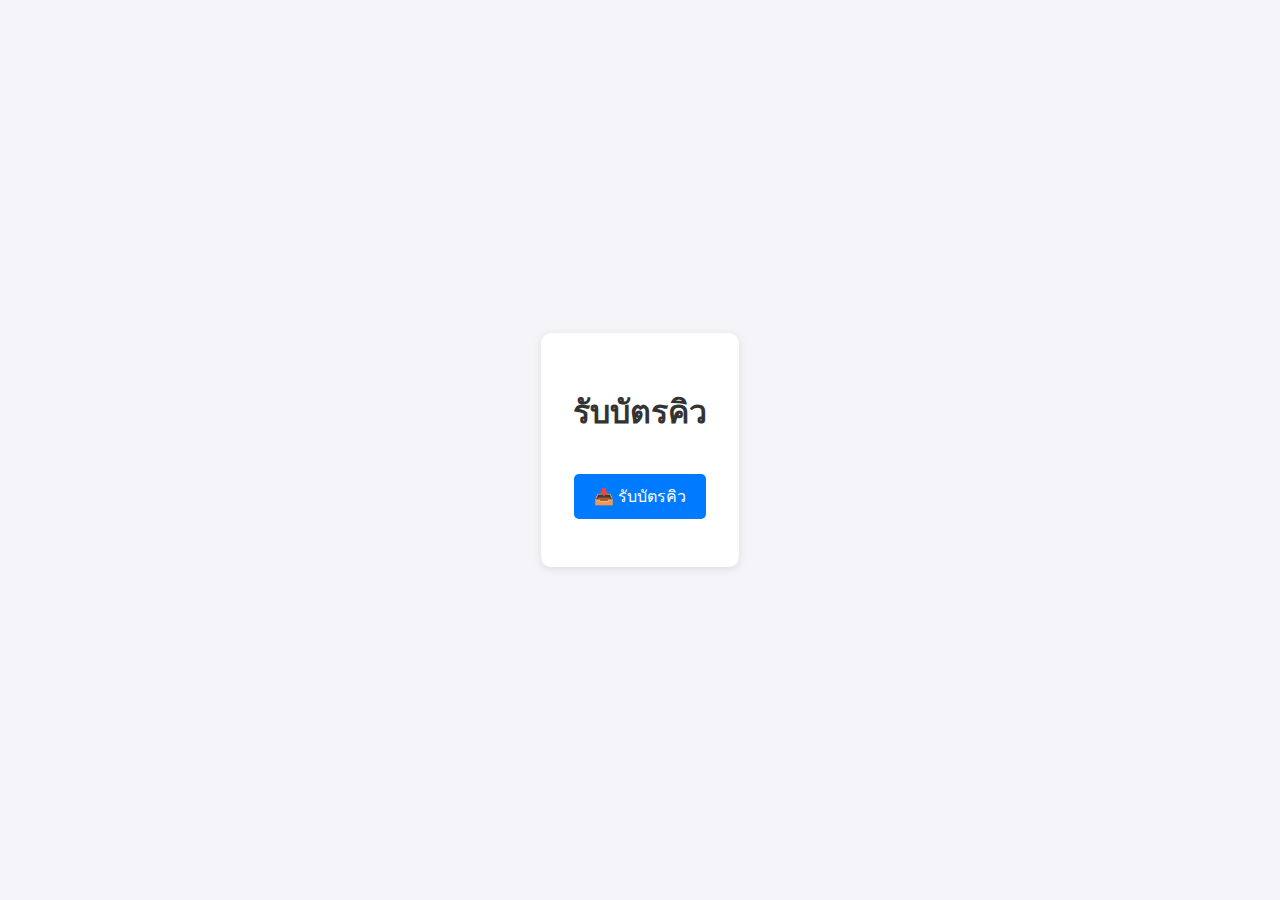
<file: templates/index.html>
<!DOCTYPE html>
<html>
<head>
    <title>รับบัตรคิว</title>
    <link rel="stylesheet" href="/static/css/style.css">
</head>
<body>
    <div class="container">
        <h1>รับบัตรคิว</h1>
        <button onclick="getTicket()">📥 รับบัตรคิว</button>
        <p id="ticketNumber"></p>
    </div>
    <script>
        async function getTicket() {
            const res = await fetch('/get_ticket', { method: 'POST' });
            const data = await res.json();
            document.getElementById('ticketNumber').innerText = 'หมายเลขคิวของคุณ: ' + data.ticket;
        }
    </script>
</body>
</html>
</file>
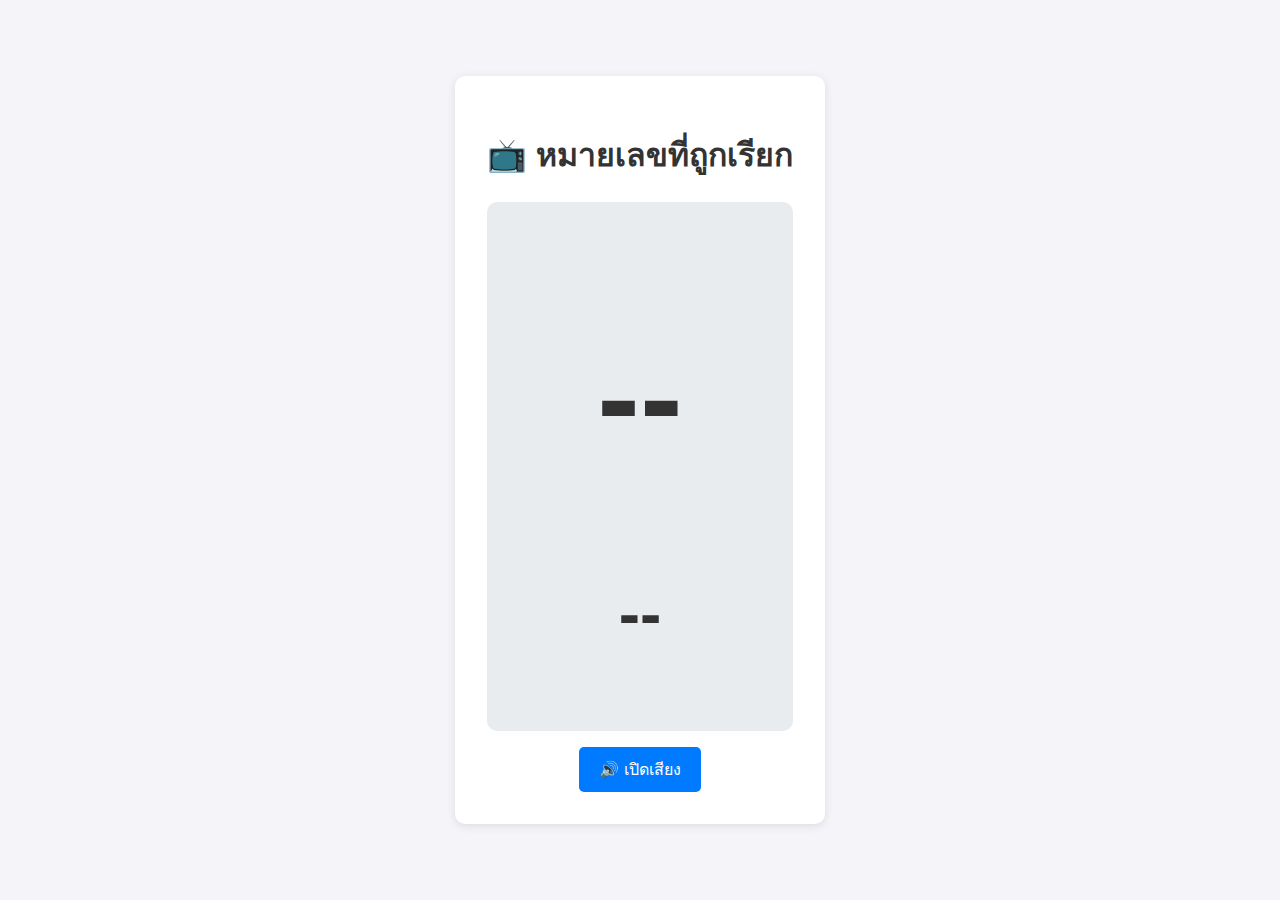
<file: templates/display.html>
<!DOCTYPE html>
<html>
<head>
    <title>หน้าจอแสดงคิว</title>
    <link rel="stylesheet" href="/static/css/style.css">
    <script src="https://cdn.socket.io/4.0.0/socket.io.min.js"></script>
</head>
<body>
    <div class="display-container">
        <h1>📺 หมายเลขที่ถูกเรียก</h1>
        <div class="ticket-box">
            <h2 id="ticket">--</h2>
            <h3 id="counter">--</h3>
        </div>
        <audio id="beep" src="/static/audio/beep.mp3"></audio>
        <button id="enableVoice">🔊 เปิดเสียง</button>
    </div>
    <script>
        const socket = io();
        const synth = window.speechSynthesis;
        let voiceEnabled = false;

        function speak(text) {
            if (!synth || !voiceEnabled) return;
            const utter = new SpeechSynthesisUtterance(text);
            utter.lang = 'th-TH';
            synth.speak(utter);
        }

        document.getElementById('enableVoice').addEventListener('click', () => {
            const test = new SpeechSynthesisUtterance('เริ่มระบบเสียง');
            test.lang = 'th-TH';
            synth.speak(test);
            voiceEnabled = true;
            document.getElementById('enableVoice').style.display = 'none';
        });

        socket.on('new_call', function(data) {
            document.getElementById('ticket').innerText = 'หมายเลข: ' + data.ticket;
            document.getElementById('counter').innerText = 'ช่องบริการ: ' + data.counter;
            document.getElementById('beep').play();
            setTimeout(() => {
                speak(`เชิญหมายเลข ${data.ticket} ที่ช่องบริการ ${data.counter}`);
            }, 1000);
        });
    </script>
</body>
</html>
</file>
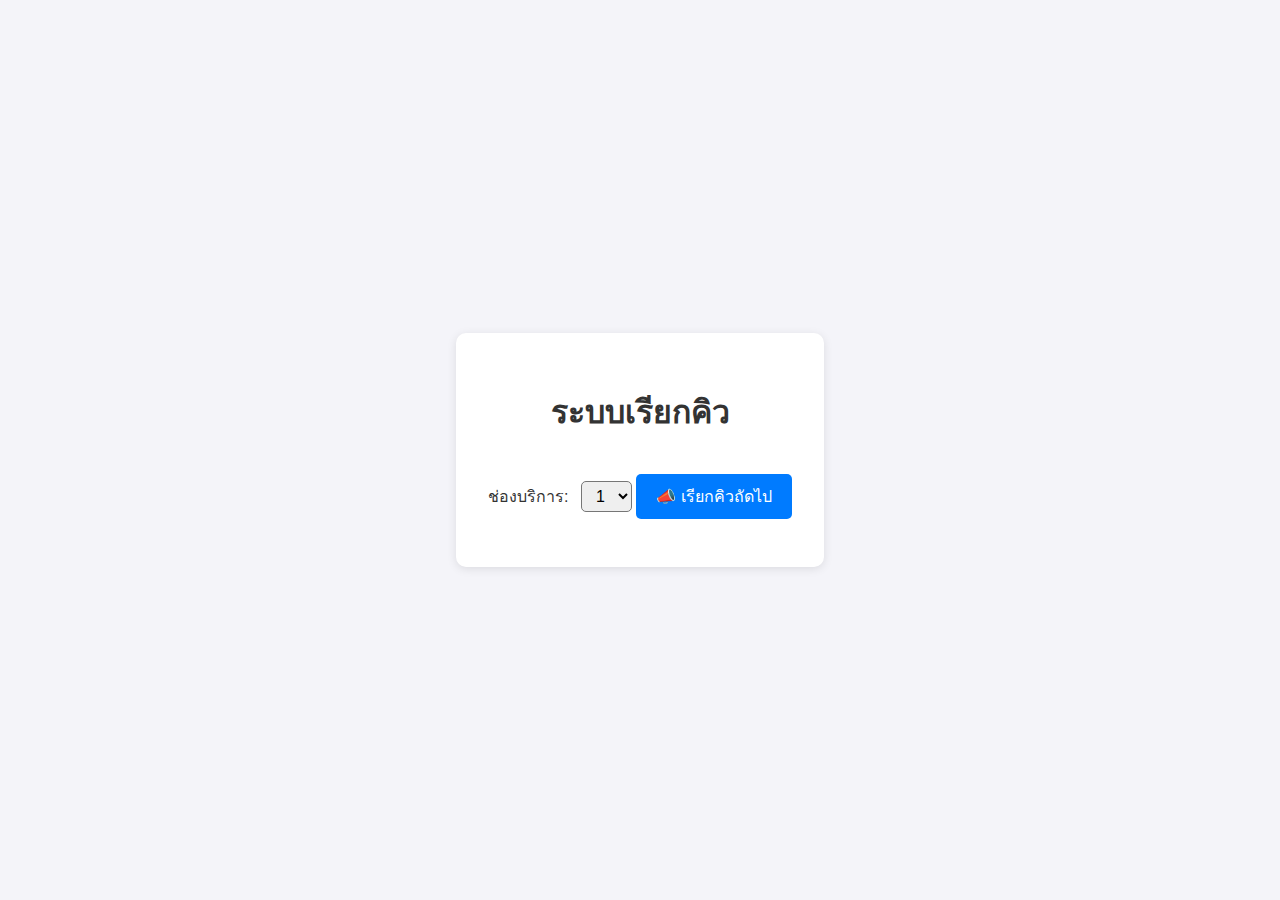
<file: templates/staff.html>
<!DOCTYPE html>
<html>
<head>
    <title>หน้าพนักงาน</title>
    <link rel="stylesheet" href="/static/css/style.css">
</head>
<body>
    <div class="container">
        <h1>ระบบเรียกคิว</h1>
        <label>ช่องบริการ:</label>
        <select id="counter">
            <option value="1">1</option>
            <option value="2">2</option>
            <option value="3">3</option>
            <option value="4">4</option>
        </select>
        <button onclick="callNext()">📣 เรียกคิวถัดไป</button>
        <p id="calledTicket"></p>
    </div>
    <script>
        async function callNext() {
            const counter = document.getElementById('counter').value;
            const res = await fetch('/call_next', {
                method: 'POST',
                headers: { 'Content-Type': 'application/json' },
                body: JSON.stringify({ counter })
            });
            const data = await res.json();
            if (data.ticket) {
                document.getElementById('calledTicket').innerText = 'เรียกคิวหมายเลข: ' + data.ticket;
            } else {
                document.getElementById('calledTicket').innerText = 'ไม่มีคิวที่รออยู่';
            }
        }
    </script>
</body>
</html>
</file>
<file: static/css/style.css>
body {
    font-family: 'Segoe UI', Tahoma, Geneva, Verdana, sans-serif;
    background-color: #f4f4f9;
    color: #333;
    display: flex;
    justify-content: center;
    align-items: center;
    height: 100vh;
    margin: 0;
}

.container, .display-container {
    background: white;
    padding: 2rem;
    border-radius: 10px;
    box-shadow: 0 2px 10px rgba(0,0,0,0.1);
    text-align: center;
}

button {
    padding: 10px 20px;
    margin-top: 1rem;
    font-size: 1rem;
    border: none;
    border-radius: 5px;
    background-color: #007BFF;
    color: white;
    cursor: pointer;
    transition: background-color 0.3s ease;
}

button:hover {
    background-color: #0056b3;
}

.ticket-box {
    margin-top: 1rem;
    background-color: #e9ecef;
    padding: 1rem;
    border-radius: 10px;
    font-size: 1rem;
}

h2 {
    font-size: 8em;
}

h3 {
    font-size: 4em;
}

select {
    padding: 5px 10px;
    margin-left: 0.5rem;
    font-size: 1rem;
    border-radius: 5px;
}
</file>
